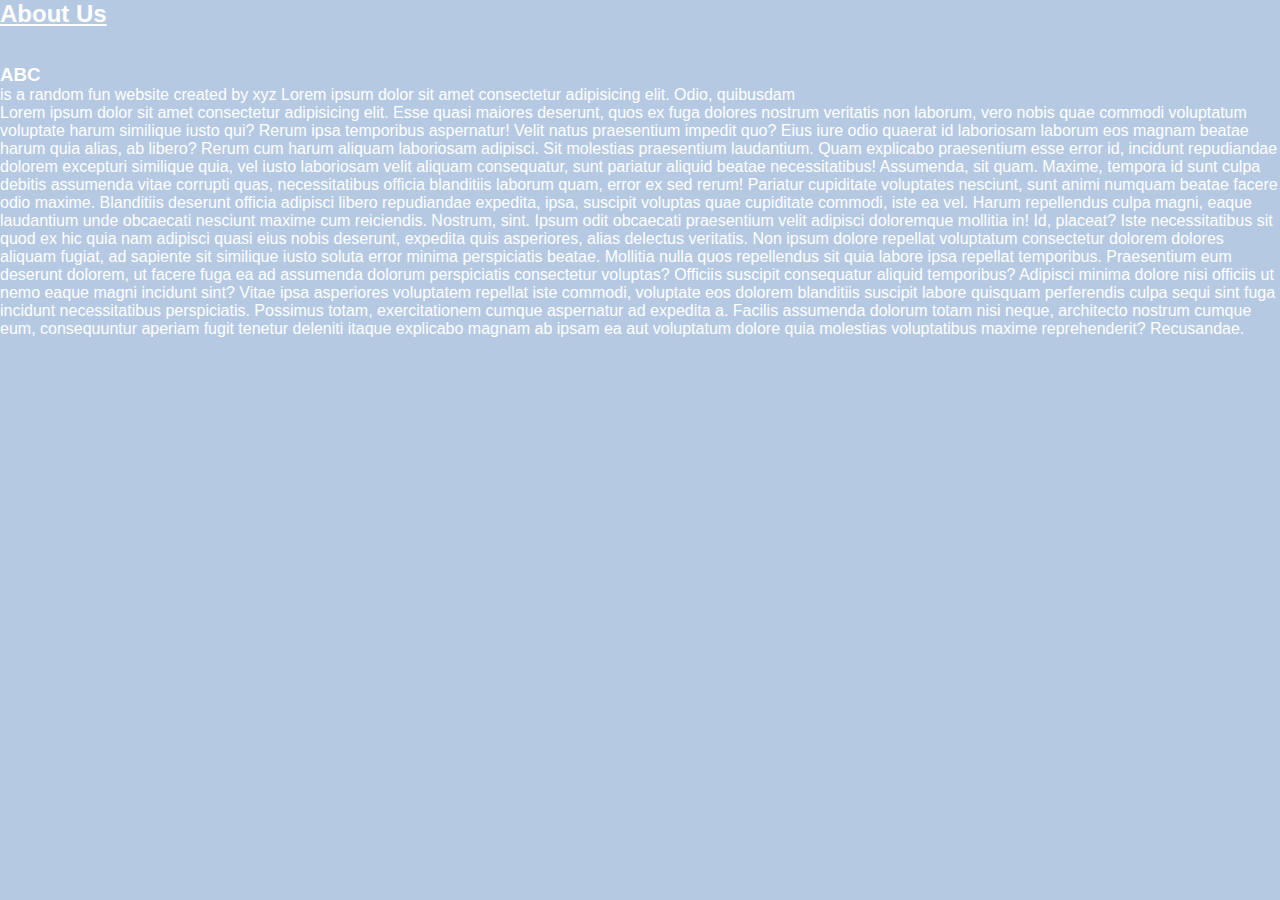
<file: about us.html>
<!DOCTYPE html>
<html lang="en">
<head>
    <meta charset="UTF-8">
    <meta name="viewport" content="width=device-width, initial-scale=1.0">
    <link rel="stylesheet" href="navbar.css" />
    <title>About Us</title>
</head>
<body>
    <h2><b>About Us</b></h2><br><br>
    <h3>ABC</h3><p>is a random fun  website created by xyz Lorem ipsum dolor sit amet consectetur adipisicing elit. Odio, quibusdam</p>
    Lorem ipsum dolor sit amet consectetur adipisicing elit. Esse quasi maiores deserunt, quos ex fuga dolores nostrum veritatis non laborum, vero nobis quae commodi voluptatum voluptate harum similique iusto qui?
    Rerum ipsa temporibus aspernatur! Velit natus praesentium impedit quo? Eius iure odio quaerat id laboriosam laborum eos magnam beatae harum quia alias, ab libero? Rerum cum harum aliquam laboriosam adipisci.
    Sit molestias praesentium laudantium. Quam explicabo praesentium esse error id, incidunt repudiandae dolorem excepturi similique quia, vel iusto laboriosam velit aliquam consequatur, sunt pariatur aliquid beatae necessitatibus! Assumenda, sit quam.
    Maxime, tempora id sunt culpa debitis assumenda vitae corrupti quas, necessitatibus officia blanditiis laborum quam, error ex sed rerum! Pariatur cupiditate voluptates nesciunt, sunt animi numquam beatae facere odio maxime.
    Blanditiis deserunt officia adipisci libero repudiandae expedita, ipsa, suscipit voluptas quae cupiditate commodi, iste ea vel. Harum repellendus culpa magni, eaque laudantium unde obcaecati nesciunt maxime cum reiciendis. Nostrum, sint.
    Ipsum odit obcaecati praesentium velit adipisci doloremque mollitia in! Id, placeat? Iste necessitatibus sit quod ex hic quia nam adipisci quasi eius nobis deserunt, expedita quis asperiores, alias delectus veritatis.
    Non ipsum dolore repellat voluptatum consectetur dolorem dolores aliquam fugiat, ad sapiente sit similique iusto soluta error minima perspiciatis beatae. Mollitia nulla quos repellendus sit quia labore ipsa repellat temporibus.
    Praesentium eum deserunt dolorem, ut facere fuga ea ad assumenda dolorum perspiciatis consectetur voluptas? Officiis suscipit consequatur aliquid temporibus? Adipisci minima dolore nisi officiis ut nemo eaque magni incidunt sint?
    Vitae ipsa asperiores voluptatem repellat iste commodi, voluptate eos dolorem blanditiis suscipit labore quisquam perferendis culpa sequi sint fuga incidunt necessitatibus perspiciatis. Possimus totam, exercitationem cumque aspernatur ad expedita a.
    Facilis assumenda dolorum totam nisi neque, architecto nostrum cumque eum, consequuntur aperiam fugit tenetur deleniti itaque explicabo magnam ab ipsam ea aut voluptatum dolore quia molestias voluptatibus maxime reprehenderit? Recusandae.
</body>
</html>
</file>
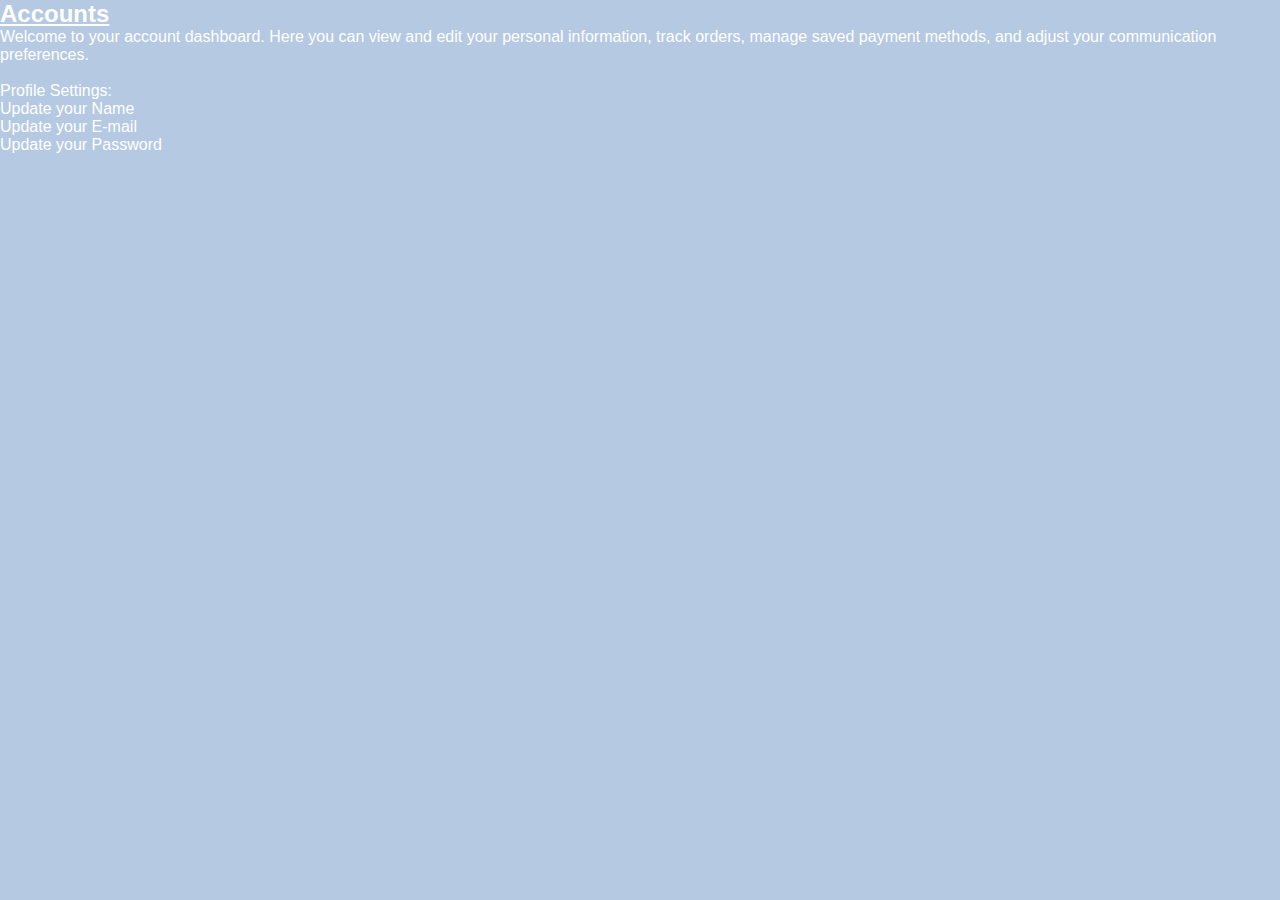
<file: account.html>
<!DOCTYPE html>
<html lang="en">
<head>
    <meta charset="UTF-8">
    <meta name="viewport" content="width=device-width, initial-scale=1.0">
    <link rel="stylesheet" href="navbar.css" />
    <title>Accounts</title>
</head>
<body>
    <h2><b>Accounts</b></h2>
    <p>
        Welcome to your account dashboard. Here you can view and edit your personal information, track orders, manage saved payment methods, and adjust your communication preferences.<br><br>
        Profile Settings:<br>
        <ul>Update your Name</ul> 
        <ul>Update your E-mail</ul>
        <ul>Update your Password</ul>
    </p>
</body>
</file>
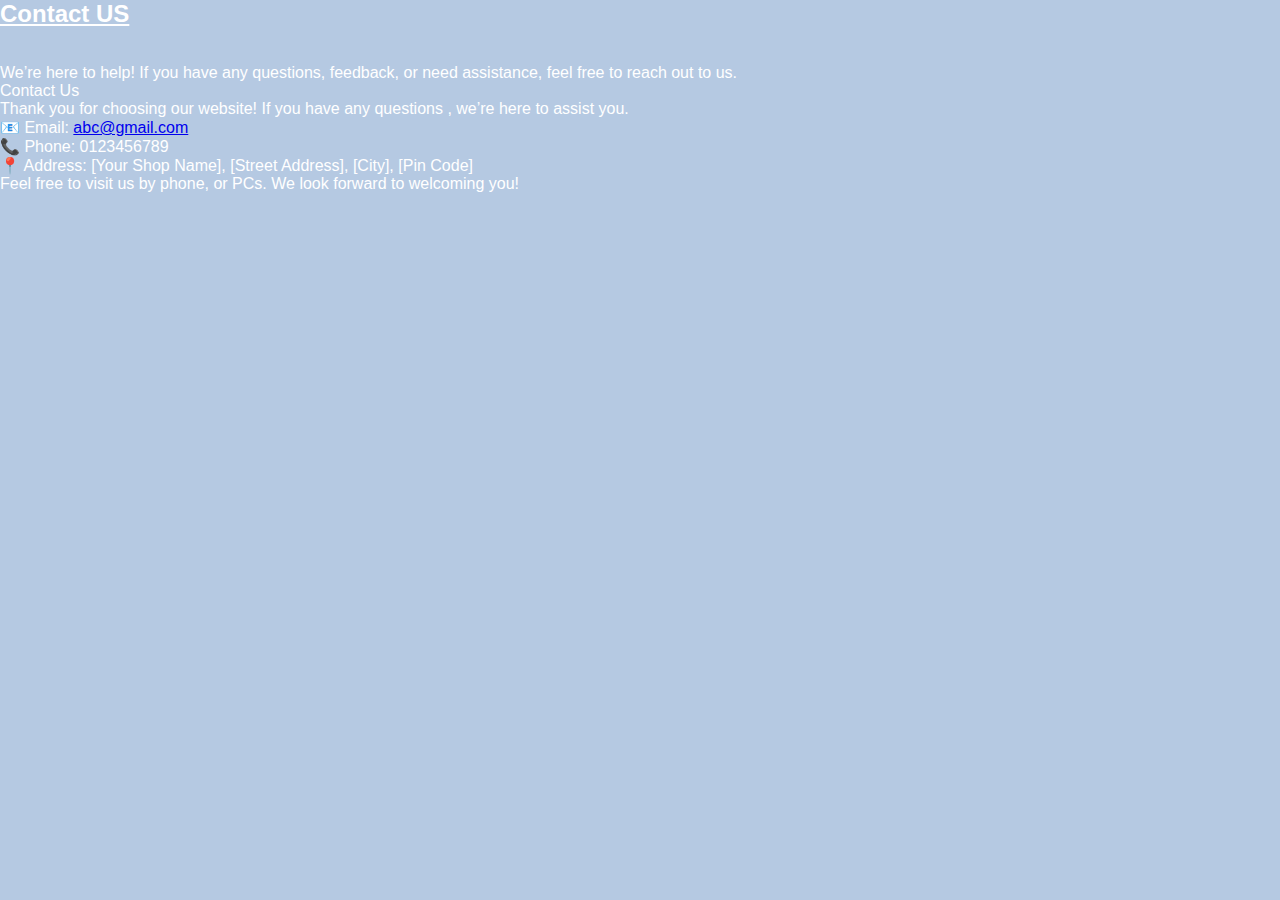
<file: contact us.html>
<!DOCTYPE html>
<html lang="en">
<head>
    <meta charset="UTF-8">
    <meta name="viewport" content="width=device-width, initial-scale=1.0">
    <link rel="stylesheet" href="navbar.css" />
    <title>Contact Us</title>
</head>

<body>
    
    
   <h2><b>Contact US </b></h2> <br><br>
We’re here to help! If you have any questions, feedback, or need assistance, feel free to reach out to us.
<br>
Contact Us<br>
Thank you for choosing our website! If you have any questions , we’re here to assist you.<br>
📧 Email: <a href="abc@gmail.com">abc@gmail.com</a> <br>
📞 Phone: 0123456789<br>
📍 Address: [Your Shop Name], [Street Address], [City], [Pin Code]<br>


Feel free to visit us  by phone, or PCs. We look forward to welcoming you!

</body>
</html>
</file>
<file: navbar.css>
*{
    margin: 0;
    padding: 0;
}
body{
  background: url("https://static.vecteezy.com/system/resources/previews/011/797/780/non_2x/initial-sp-letter-royal-luxury-logo-template-in-art-for-luxurious-branding-projects-and-other-illustration-vector.jpg");
  
    
    background-color: rgb(181, 201, 226);
    font-size: medium;
    font-family: 'Lucida Sans', 'Lucida Sans Regular', 'Lucida Grande', 'Lucida Sans Unicode', Geneva, Verdana, sans-serif;
    color: white;
    
}
h2{
    font-weight: 400;
    text-decoration: solid;
    text-decoration: underline;
}
/* .logo-box {
  background: orange;
  color: #fff;
  padding: 10px 15px;
  font-weight: bold;
  font-size: 24px;
}

.logo-text {
  font-size: 32px;
  font-weight: 300;
  margin-left: 10px;
} */
</file>
